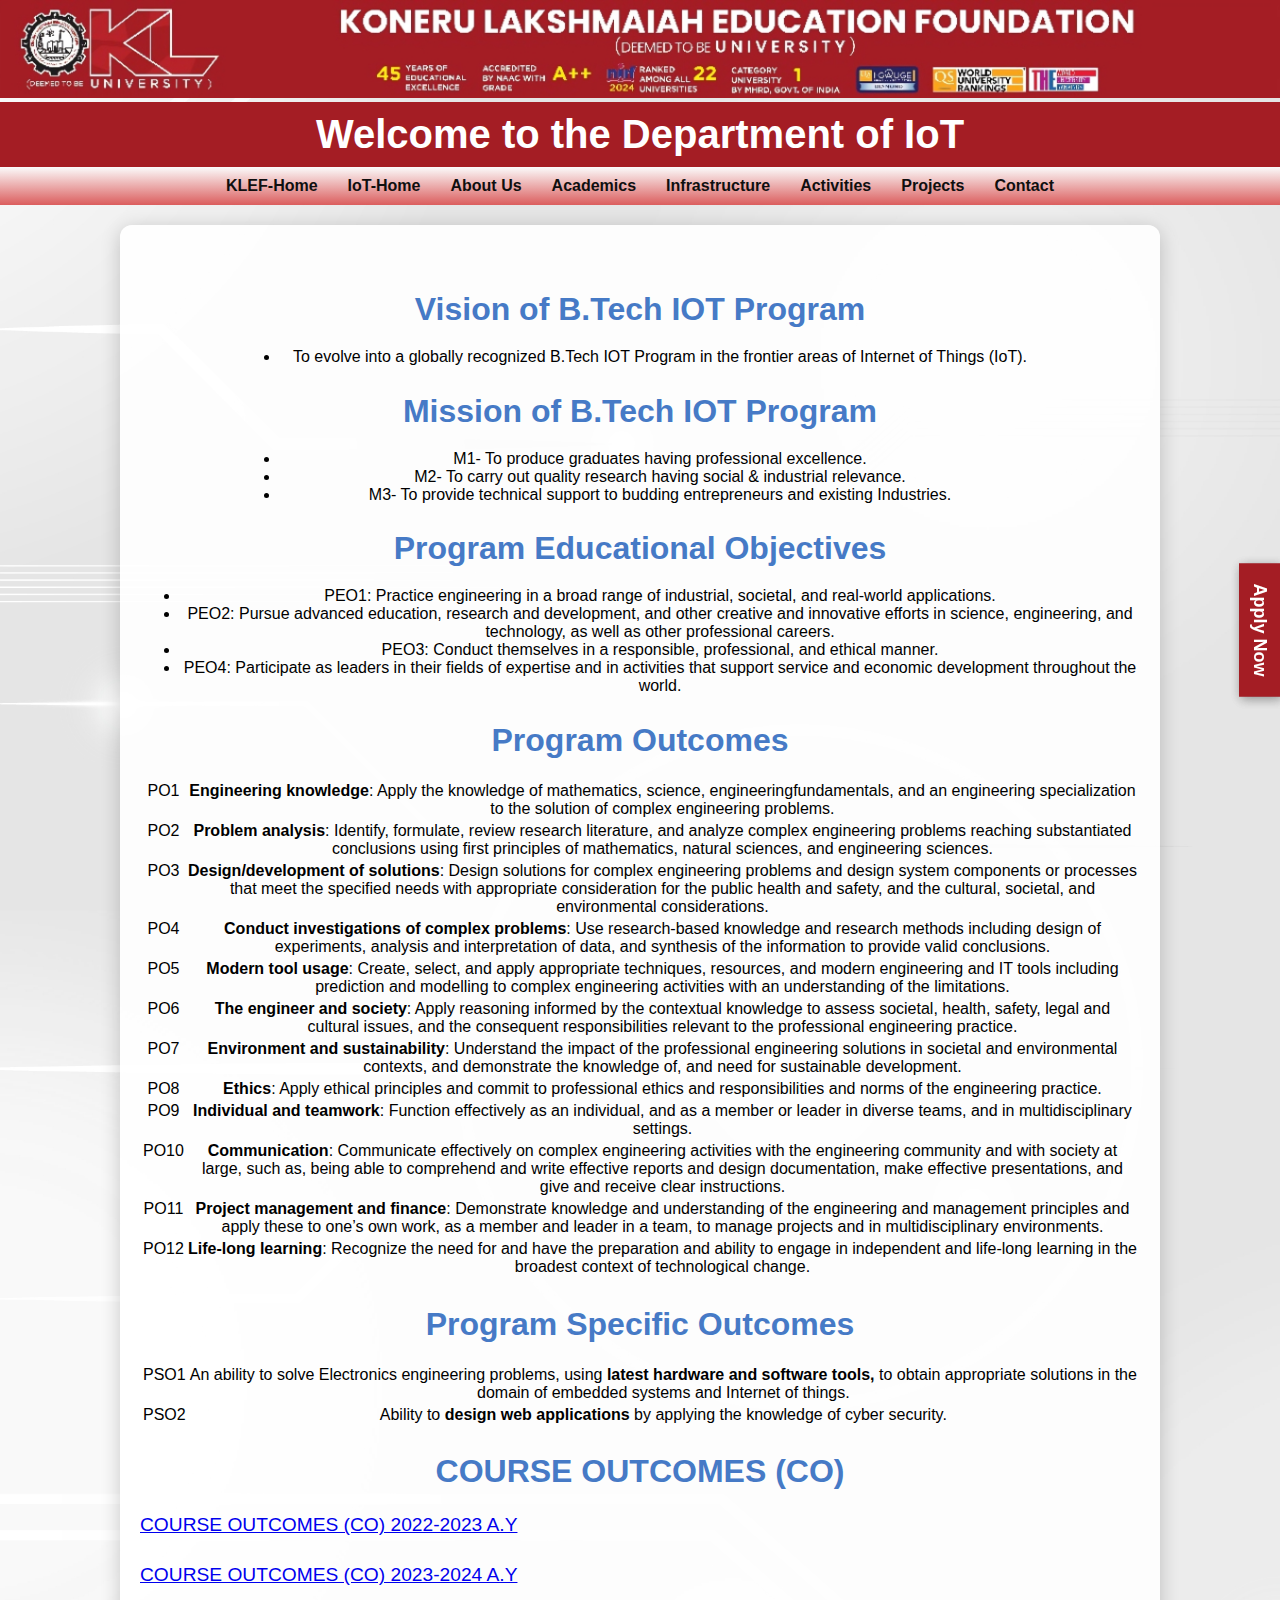
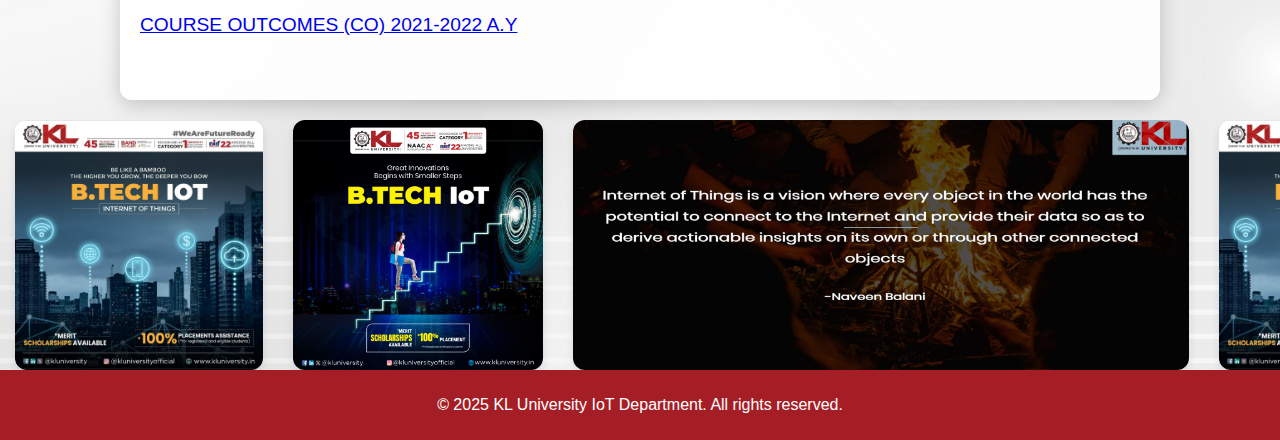
<file: Index.html>
<!DOCTYPE html>
<html lang="en">
<head>
    <meta charset="UTF-8">
    <meta name="viewport" content="width=device-width, initial-scale=1.0">
    <title>Internet of Things</title>
    <script src="func.js"></script>
    <link rel="stylesheet" href="styles.css">
</head>
<body>

    <div class="top-bar">
        <header>
            <img src="KL2.png" alt="IoT Department" class="hero-image">
        </header>
    </div>

    <div class="title">
        <h1>Welcome to the Department of IoT</h1>
    </div>
    
    <nav class="navbar">
        <ul class="nav-links">
            <li><a href="https://www.kluniversity.in/" target="_blank">KLEF-Home</a></li>
            <li><a href="Index.html">IoT-Home</a></li>
            <li><a href="About_us.html">About Us</a></li>
            <li><a href="#Academics">Academics</a></li>
            <li><a href="#Infrastructure">Infrastructure</a></li>
            <li><a href="#Activities">Activities</a></li>
            <li><a href="#Projects">Projects</a></li>
            <li><a href="#Contact">Contact</a></li>
        </ul>
    </nav>

    <div class="apply">
        <a href="https://admissions.kluniversity.in/" target="_blank">Apply Now</a>
    </div>

    <section id="iot-content" class="content-section">
        <div class="content-container">

            <h2 style="color:#467ac6; font-weight: bold;">Vision of B.Tech IOT Program</h2>
<ul>
	<li>To evolve into a globally recognized  B.Tech IOT Program in the frontier areas of 
Internet of Things (IoT).</li>
</ul>
<h2 style="color:#467ac6; font-weight: bold;">Mission of B.Tech IOT Program</h2>

<ul>
	<li>M1- To produce graduates having professional excellence.</li>
	<li>M2- To carry out quality research having social &amp; industrial relevance.</li>
	<li>M3- To provide technical support to budding entrepreneurs and existing 
Industries.</li>
</ul>


  </div>
</div>


<h2 style="color:#467ac6; font-weight: bold;">Program Educational Objectives</h2>
<ul>
	<li>
	PEO1: Practice 
engineering in a broad range of industrial, societal, and real-world 
applications.</li>
	<li>
	PEO2: Pursue 
advanced education, research and development, and other creative and innovative 
efforts in science, engineering, and technology, as well as other professional 
careers.</li>
	<li>
	PEO3: Conduct 
themselves in a responsible, professional, and ethical manner.</li>
	<li>
	PEO4: 
Participate as leaders in their fields of expertise and in activities that 
support service and economic development throughout the world.</li>
</ul>
<h2 style="color:#467ac6; font-weight: bold;">Program Outcomes</h2>
<table class="table">
	<tr>
		<td valign="top">
		PO1</td>
		<td valign="top">
		<b>Engineering knowledge</b>: Apply the knowledge of mathematics, science, engineeringfundamentals, and an engineering specialization to the solution of complex engineering problems.</td>
	</tr>
	<tr>
		<td valign="top">
		PO2</td>
		<td valign="top">
		<b>Problem analysis</b>: Identify, formulate, review research literature, and analyze complex engineering problems reaching substantiated conclusions using first principles of mathematics, 
		natural sciences, and engineering sciences.</td>
	</tr>
	<tr>
		<td valign="top">
		PO3</td>
		<td valign="top">
		<b>Design/development of solutions</b>: Design 
		solutions for complex engineering problems and design system components or processes that meet the specified needs with appropriate consideration for the public health and safety, and the cultural, societal, and environmental considerations.</td>
	</tr>
	<tr>
		<td valign="top">
		PO4</td>
		<td valign="top">
		<b>Conduct investigations of complex problems</b>: Use research-based knowledge and research methods including design of experiments, analysis and interpretation of data, and synthesis of 
		the information to provide valid conclusions.</td>
	</tr>
	<tr>
		<td valign="top">
		PO5</td>
		<td valign="top">
		<b>Modern tool usage</b>: Create, select, and apply appropriate techniques, resources, and modern engineering and IT tools including prediction and modelling to complex engineering activities with an understanding of the limitations.</td>
	</tr>
	<tr>
		<td valign="top">
		PO6</td>
		<td valign="top">
		<b>The engineer and society</b>: Apply 
		reasoning informed by the contextual knowledge 
		to assess societal, health, safety, legal and cultural issues, and the consequent responsibilities relevant to the professional engineering practice.</td>
	</tr>
	<tr>
		<td valign="top">
		PO7</td>
		<td valign="top">
		<b>Environment and   sustainability</b>: 
		  Understand   the   impact   of 
		  the   professional engineering solutions in societal and environmental contexts, and demonstrate the knowledge of, and need for sustainable development.</td>
	</tr>
	<tr>
		<td valign="top">
		PO8</td>
		<td valign="top">
		<b>Ethics</b>: Apply ethical principles and commit to professional ethics and responsibilities and norms of the engineering practice.</td>
	</tr>
	<tr>
		<td valign="top">
		PO9</td>
		<td valign="top">
		<b>Individual and teamwork</b>: Function effectively as an individual, and as a member or leader in diverse teams, and in multidisciplinary settings.</td>
	</tr>
	<tr>
		<td valign="top">
		PO10</td>
		<td valign="top">
		<b>Communication</b>: Communicate effectively on complex engineering activities with the engineering 
		community and with society at large, such 
		as, being able to comprehend and write effective reports and 
		design documentation, make effective presentations, and give and receive clear instructions.</td>
	</tr>
	<tr>
		<td valign="top">
		PO11</td>
		<td valign="top">
		<b>Project management and finance</b>: Demonstrate knowledge and understanding of the engineering and 
		management principles and apply these to one’s 
		own work, as a member and leader in a team, to manage projects and in multidisciplinary environments.</td>
	</tr>
	<tr>
		<td valign="top">
		PO12</td>
		<td valign="top">
		<b>Life-long learning</b>: Recognize the need for and have the preparation and ability to engage in independent and life-long learning in the broadest context of technological 
		change.</td>
	</tr>
</table>
<h2 style="color:#467ac6; font-weight: bold;">Program Specific Outcomes</h2>

<table class="table">
	<tr>
		<td valign="top">
		PSO1</td>
		<td valign="top">
		An ability to solve Electronics engineering problems, 
		using <b>latest hardware and software tools,</b> to obtain 
		appropriate solutions in the domain of embedded systems and Internet of 
		things.<b></b></td>
	</tr>
	<tr>
		<td valign="top">
		PSO2</td>
		<td valign="top">
		Ability to <b>design</b> <b>web 
		applications</b> by applying the knowledge of cyber 
		security.<b></b></td>
	</tr>
</table>

<h2 style="color:#467ac6; font-weight: bold;">COURSE OUTCOMES (CO)</h2>



<p><a href="pdf/A.Y_2022-23_IoT.pdf" target="_blank">COURSE OUTCOMES (CO) 2022-2023 A.Y</a></p>

<p><a href="pdf/A.Y 2023-24 IoT.pdf" target="_blank">COURSE OUTCOMES (CO) 2023-2024 A.Y</a></p>


<p><a href="pdf/A.Y_2021-22_IoT.pdf" target="_blank">COURSE OUTCOMES (CO) 2021-2022 A.Y</a></p>




</div>
        </div>
    </section>

    <div class="scrolling-images">
        <div class="image-container">
            <img src="KLIOT1.jpg" alt="IoT Image 1">
            <img src="KLIOT2.jpeg" alt="IoT Image 2">
            <img src="KLIOT3.jpg" alt="IoT Image 3">
            <img src="KLIOT1.jpg" alt="IoT Image 1">
            <img src="KLIOT2.jpeg" alt="IoT Image 2">
            <img src="KLIOT3.jpg" alt="IoT Image 3">
        </div>
    </div>
    
    
    <footer class="footer">
        <p>&copy; 2025 KL University IoT Department. All rights reserved.</p>
    </footer>

</body>
</html>
</file>
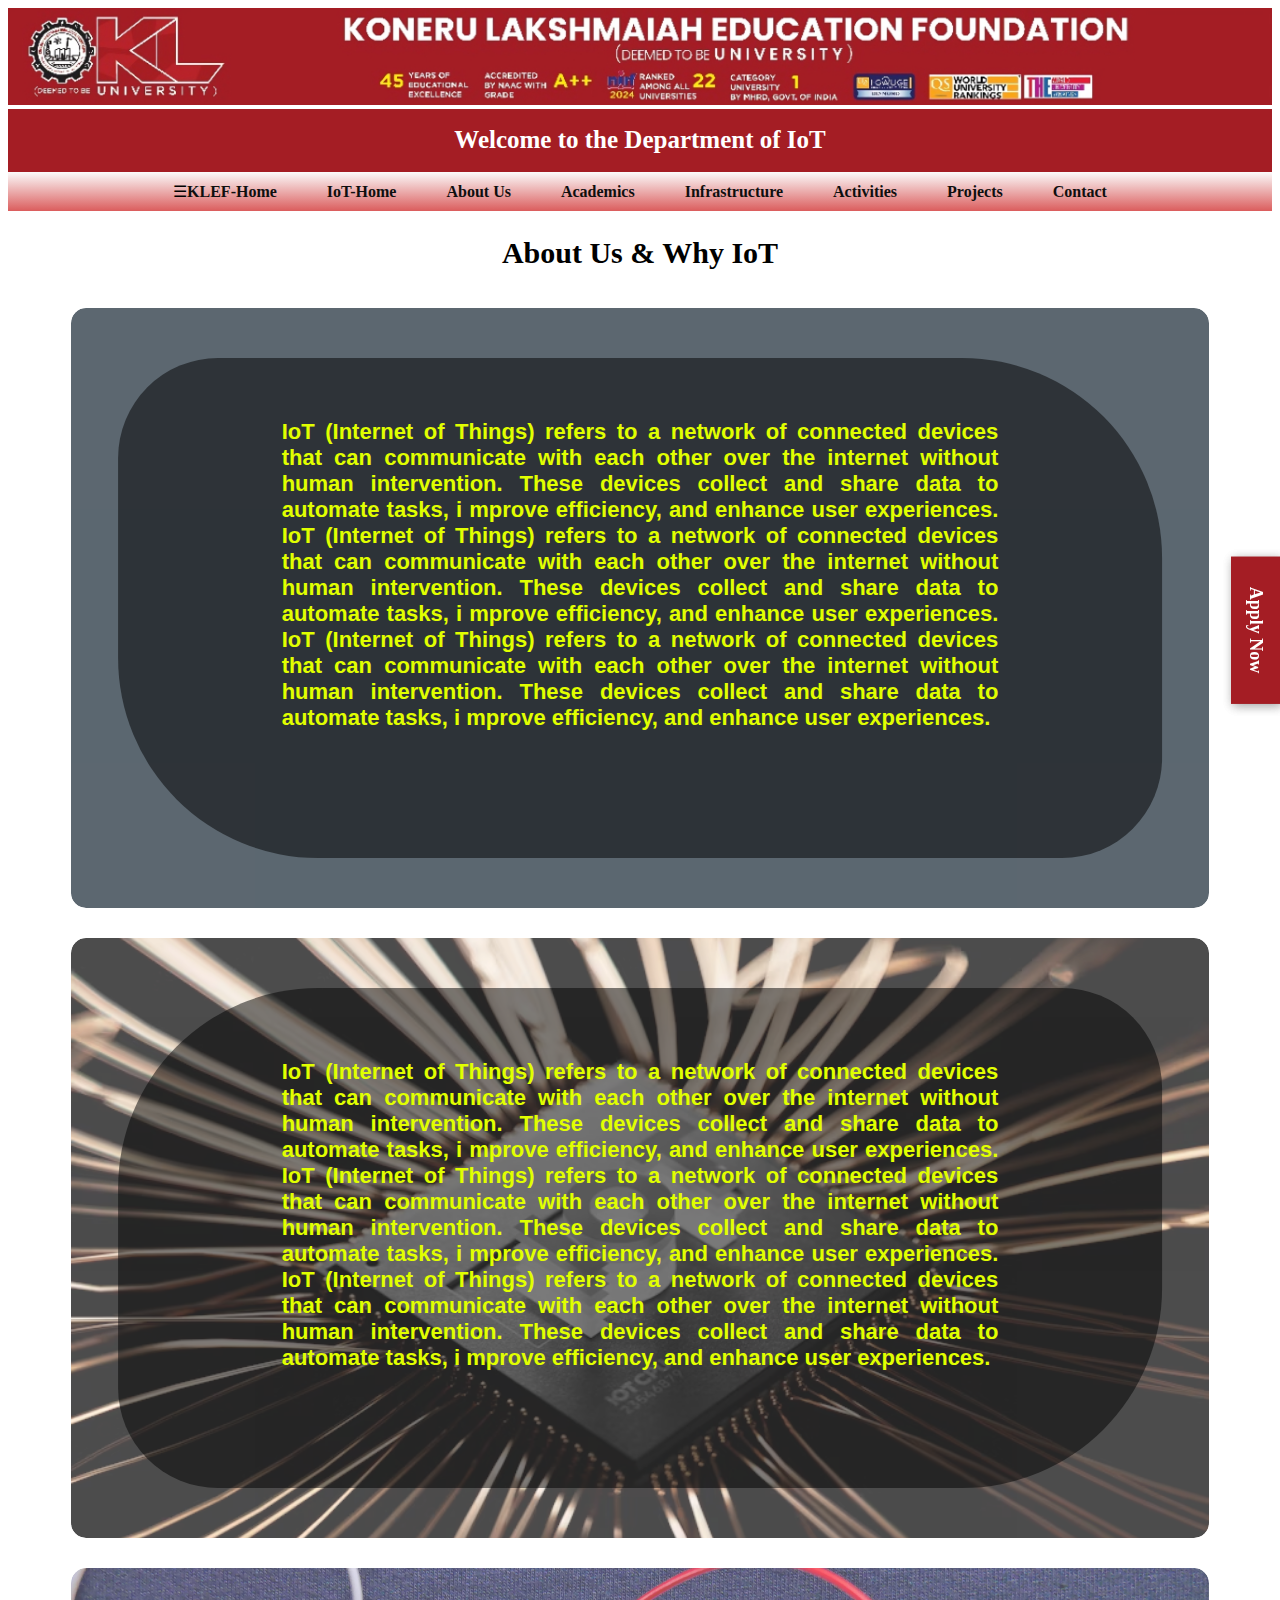
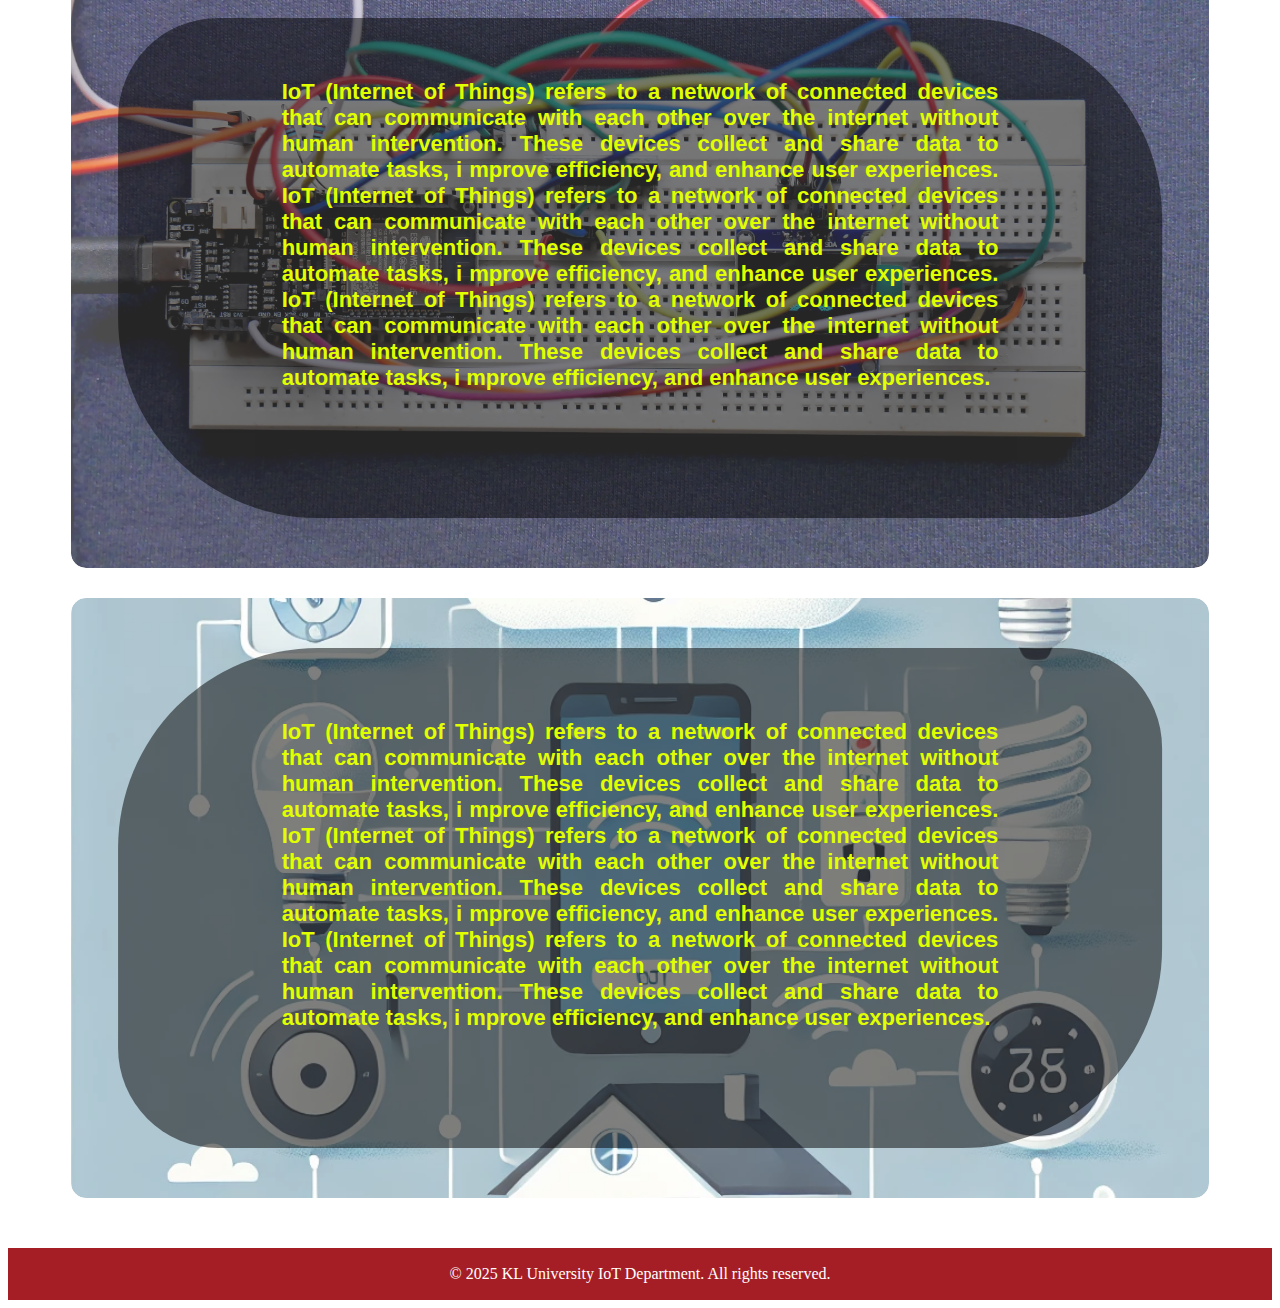
<file: About_us.html>
<!DOCTYPE html>
<html lang="en">
<head>
    <meta charset="UTF-8">
    <meta name="viewport" content="width=device-width, initial-scale=1.0">
    <title>Internet of Things</title>
    <script src="func.js"></script>

    <link rel="stylesheet" href="About_us.css">
</head>
<body>

    <!-- Top Bar -->
    <div class="top-bar">
        <header>
            <img src="KL2.png" alt="IoT Department" class="hero-image">
        </header>
    </div>

    <div class="title">
        <h1>Welcome to the Department of IoT</h1>
    </div>
    
    <!-- Navigation Bar -->
    <nav class="navbar">
        <div class="menu-toggle">&#9776;</div>
        <ul class="nav-links">
            <li><a href="https://www.kluniversity.in/" target="_blank">KLEF-Home</a></li>
            <li><a href="Index.html">IoT-Home</a></li>
            <li><a href="About_us.html">About Us</a></li>
            <li><a href="#Academics">Academics</a></li>
            <li><a href="#Infrastructure">Infrastructure</a></li>
            <li><a href="#Activities">Activities</a></li>
            <li><a href="#Projects">Projects</a></li>
            <li><a href="#Contact">Contact</a></li>
        </ul>
    </nav>

    <div class="apply">
        <a href="https://admissions.kluniversity.in/" target="_blank">Apply Now</a>
    </div>

    <div class="about">
        <h1>About Us & Why IoT</h1>
    </div>
    
    <div class="image-grid">
        <div class="image-container">
            <img src="back1.jpg" alt="Image 1">
            <div class="overlay"><p>IoT (Internet of Things) refers to a network of connected 
                devices that can communicate with each other over the internet without human 
                intervention. These devices collect and share data to automate tasks, i
                mprove efficiency, and enhance user experiences.
                IoT (Internet of Things) refers to a network of connected 
                devices that can communicate with each other over the internet without human 
                intervention. These devices collect and share data to automate tasks, i
                mprove efficiency, and enhance user experiences.
                IoT (Internet of Things) refers to a network of connected 
                devices that can communicate with each other over the internet without human 
                intervention. These devices collect and share data to automate tasks, i
                mprove efficiency, and enhance user experiences.</p></div>
        </div>
        <div class="image-container">
            <img src="Back2.avif" alt="Image 2">
            <div class="overlay2">
                <p>IoT (Internet of Things) refers to a network of connected 
                devices that can communicate with each other over the internet without human 
                intervention. These devices collect and share data to automate tasks, i
                mprove efficiency, and enhance user experiences.
                IoT (Internet of Things) refers to a network of connected 
                devices that can communicate with each other over the internet without human 
                intervention. These devices collect and share data to automate tasks, i
                mprove efficiency, and enhance user experiences.
                IoT (Internet of Things) refers to a network of connected 
                devices that can communicate with each other over the internet without human 
                intervention. These devices collect and share data to automate tasks, i
                mprove efficiency, and enhance user experiences.</p></div>
        </div>
        <div class="image-container">
            <img src="back3.avif" alt="Image 3">
            <div class="overlay"><p>IoT (Internet of Things) refers to a network of connected 
                devices that can communicate with each other over the internet without human 
                intervention. These devices collect and share data to automate tasks, i
                mprove efficiency, and enhance user experiences.
                IoT (Internet of Things) refers to a network of connected 
                devices that can communicate with each other over the internet without human 
                intervention. These devices collect and share data to automate tasks, i
                mprove efficiency, and enhance user experiences.
                IoT (Internet of Things) refers to a network of connected 
                devices that can communicate with each other over the internet without human 
                intervention. These devices collect and share data to automate tasks, i
                mprove efficiency, and enhance user experiences.</p></div>
        </div>
        <div class="image-container">
            <img src="About_us_img1.webp" alt="Image 4">
            <div class="overlay2"><p>IoT (Internet of Things) refers to a network of connected 
                devices that can communicate with each other over the internet without human 
                intervention. These devices collect and share data to automate tasks, i
                mprove efficiency, and enhance user experiences.
                IoT (Internet of Things) refers to a network of connected 
                devices that can communicate with each other over the internet without human 
                intervention. These devices collect and share data to automate tasks, i
                mprove efficiency, and enhance user experiences.
                IoT (Internet of Things) refers to a network of connected 
                devices that can communicate with each other over the internet without human 
                intervention. These devices collect and share data to automate tasks, i
                mprove efficiency, and enhance user experiences.</p></div>
        </div>
    </div>

    <!-- Footer -->
    <footer class="footer">
        <p>&copy; 2025 KL University IoT Department. All rights reserved.</p>
    </footer>

    <script>
        const menuToggle = document.querySelector(".menu-toggle");
        const navLinks = document.querySelector(".nav-links");

        menuToggle.addEventListener("click", () => {
            navLinks.classList.toggle("active");
        });
    </script>

</body>
</html>
</file>
<file: styles.css>
body {
    background-image: url('backmain.jpg');
    background-size: cover;
    font-family: Arial, sans-serif;
    margin: 0;
    padding: 0;
    display: flex;
    flex-direction: column;
    min-height: 100vh;
}

.top-bar img {
    color: white;
    text-align: center;
    width: 100%;
}

.title {
    text-align: center;
    background: #A41D24;
    color: white;
    padding: 10px 0; /* Increased padding for better appearance */
}

.title h1 {
    font-size: 2.5em; /* Responsive font size */
    margin: 0; /* Remove default margin */
}

.navbar {
    display: flex;
    justify-content: center;
    align-items: center;
    width: 100%;
    padding: 10px 0;
    background: linear-gradient(180deg, #fbfbfb, #db5d5d);
}

.nav-links {
    list-style: none;
    display: flex;
    gap: 30px; /* Reduced gap for better spacing */
    padding: 0;
    margin: 0;
}

.nav-links a {
    text-decoration: none;
    font-weight: bold;
    color: rgb(15, 15, 15);
    transition: color 0.3s ease; /* Smooth color transition */
}

.nav-links a:hover {
    color: rgb(255, 81, 0);
    text-decoration: underline;
}

.apply {
    position: fixed;
    right: 0;
    top: 70%;
    transform: translateY(-50%);
    background: #A41D24;
    color: white;
    padding: 20px 10px; /* Adjusted padding */
    font-size: 18px;
    font-weight: bold;
    text-decoration: none;
    box-shadow: 2px 2px 10px rgba(0, 0, 0, 0.2);
    transition: background 0.3s ease-in-out;
    writing-mode: vertical-rl;
    text-align: center;
    cursor: pointer;
}

.apply:hover {
    background: #8f1920;
}

.footer {
    text-align: center;
    background: #A51E25;
    color: white;
    padding: 10px 0; /* Increased padding */
    margin-top: auto;
}

.content-section {
    padding: 40px 20px;
    text-align: center;
    background-color: rgba(255, 255, 255, 0.9); /* Slightly more opaque */
    margin: 20px auto;
    max-width: 1000px;
    border-radius: 12px; /* More rounded corners */
    box-shadow: 0 4px 20px rgba(0, 0, 0, 0.2); /* Deeper shadow */
    transition: transform 0.3s ease; /* Smooth transition */
}

.content-section:hover {
    transform: scale(1.02); /* Slight scale effect on hover */
}

.content-container {
    max-width: 800px;
    margin: 0 auto;
}

.content-section h2 {
    font-size: 2em; /* Responsive font size */
    margin-bottom: 20px;
    color: #333;
}

.content-section p {
    font-size: 1.2em; /* Responsive font size */
    line-height: 1.6;
    color: #555;
    text-align: justify;
    width: auto;
}

.scrolling-images {
    width: 100%;
    overflow: hidden; /* Hide overflow to prevent horizontal scroll */
    white-space: nowrap; /* Prevent wrapping */
    position: relative;
    display: flex;
    align-items: center;
}

.image-container {
    display: flex;
    width: max-content; /* Allow content to be as wide as needed */
    animation: marquee 15s linear infinite; /* Adjust speed as needed */
}

.scrolling-images img {
    height: 250px;
    margin: 0 15px;
    border-radius: 12px;
    box-shadow: 0 4px 8px rgba(0, 0, 0, 0.1);
}

@keyframes marquee {
    from {
        transform: translateX(0%);
    }
    to {
        transform: translateX(-50%);
    }
}
</file>
<file: About_us.css>
.top-bar img {
    color: white;
    text-align: center;
    width: 100%;
}

.title {
    text-align: center;
    background: #A41D24;
    color: white;
    padding: 1px;
}

.title h1 {
    font-size: 25px;
}

.title p {
    font-size: 15px;
}

.navbar {
    display: flex;
    justify-content: center;
    align-items: center;
    width: 100%;
    padding: 10px 0;
    background: linear-gradient(180deg, #fbfbfb, #db5d5d);
}

.nav-links {
    list-style: none;
    display: flex;
    gap: 50px;
    padding: 0;
    margin: 0;
}

.nav-links li {
    display: inline;
}

.nav-links a {
    text-decoration: none;
    font-weight: bold;
    color: rgb(15, 15, 15);
}

.nav-links :hover {
    background: linear-gradient(180deg, #000000, #030303);
    transition: cubic-bezier(1, 0, 0, 1);
    color: rgb(255, 81, 0);
    text-decoration: underline;
}

.apply {
    position: fixed;
    right: 0;
    top: 70%;
    transform: translateY(-50%);
    background: #A41D24;
    color: white;
    padding: 30px 14px;
    font-size: 18px;
    font-weight: bold;
    text-decoration: none;
    box-shadow: 2px 2px 10px rgba(0, 0, 0, 0.2);
    transition: background 0.3s ease-in-out;
    writing-mode: vertical-rl;
    text-align: center;
    cursor: pointer;
}

.apply:hover {
    background: #8f1920;
}

.footer {
    text-align: center;
    background: #A51E25;
    color: white;
    padding: 2px;
    margin-top: auto;
    width: 100%;
}


.about h1 
{
    text-align: center;
    margin: 2%;
    font-size: 30px;
    font-weight: bold;
    margin-bottom: -1%;
}
/* Image Grid */
.image-grid 
{
    display: grid;
    grid-template-columns:subgrid;
    gap: 30px;
    width: 90%;
    max-width: 1200px;
    margin: 50px auto;
    justify-items: center;
}

.image-container 
{
    position: relative;
    width: 100%;
    height: 600px;
    overflow: hidden;
    display: flex;
    justify-content: center;
    align-items: center;
    border-radius: 15px;
    transition: transform 0.3s ease;
}

.image-container img 
{
    width: 100%;
    height: 100%;
    object-fit: cover;
    opacity: 0.7;
    transition: transform 0.3s ease, opacity 0.3s ease;
    border-radius: 15px;
}

.image-container:hover img 
{
    transform: scale(1.1);
    opacity: 30%;
    transition:cubic-bezier(0.175, 0.885, 0.32, 1.275);
}

.overlay 
{
    position:absolute;
    top: 50%;
    left: 50%;
    transform: translate(-50%, -50%);
    color: rgb(225, 255, 0);
    background: rgba(0, 0, 0, 0.5);
    padding: 10px 10px;
    border-radius: 100px 200px ;
    text-align: justify;
    transition: background 0.3s ease;
    width: 90%;
    height: 80%;
}

.overlay2
{
    position:absolute;
    top: 50%;
    left: 50%;
    transform: translate(-50%, -50%);
    color: rgb(225, 255, 0);
    background: rgba(0, 0, 0, 0.5);
    padding: 10px 10px;
    border-radius: 200px 100px;
    text-align: justify;
    transition: background 0.3s ease;
    width: 90%;
    height: 80%;
}

.overlay p
{
    margin: 5% auto;
    width: 70%;
    height: 20%;
    text-align: justify;
    font-size: 22px;
    font-weight: bold;
    font-family:Verdana, Geneva, Tahoma, sans-serif;
}

.overlay2 p
{
    margin: 6% auto;
    width: 70%;
    height: 10%;
    text-align: justify;
    font-size: 22px;
    font-weight: bold;
    font-family:Verdana, Geneva, Tahoma, sans-serif;
}


/* Footer */
.footer 
{
    text-align: center;
    background: #A51E25;
    color: white;
    padding: 1px;
    margin-top: auto;
    width: auto;
}

/* Responsive Design */
@media (max-width: 768px) {
    .menu-toggle {
        display: block;
    }
    
    .nav-links {
        display: none;
        flex-direction: column;
        background: #A41D24;
        position: absolute;
        top: 50px;
        width: 100%;
        left: 0;
        text-align: center;
        padding: 10px 0;
    }
    
    .nav-links.active {
        display: flex;
    }

    .nav-links li {
        padding: 10px;
    }

    .apply {
        font-size: 14px;
        padding: 10px;
    }

    .image-grid {
        grid-template-columns: 1fr;
    }
}
</file>
